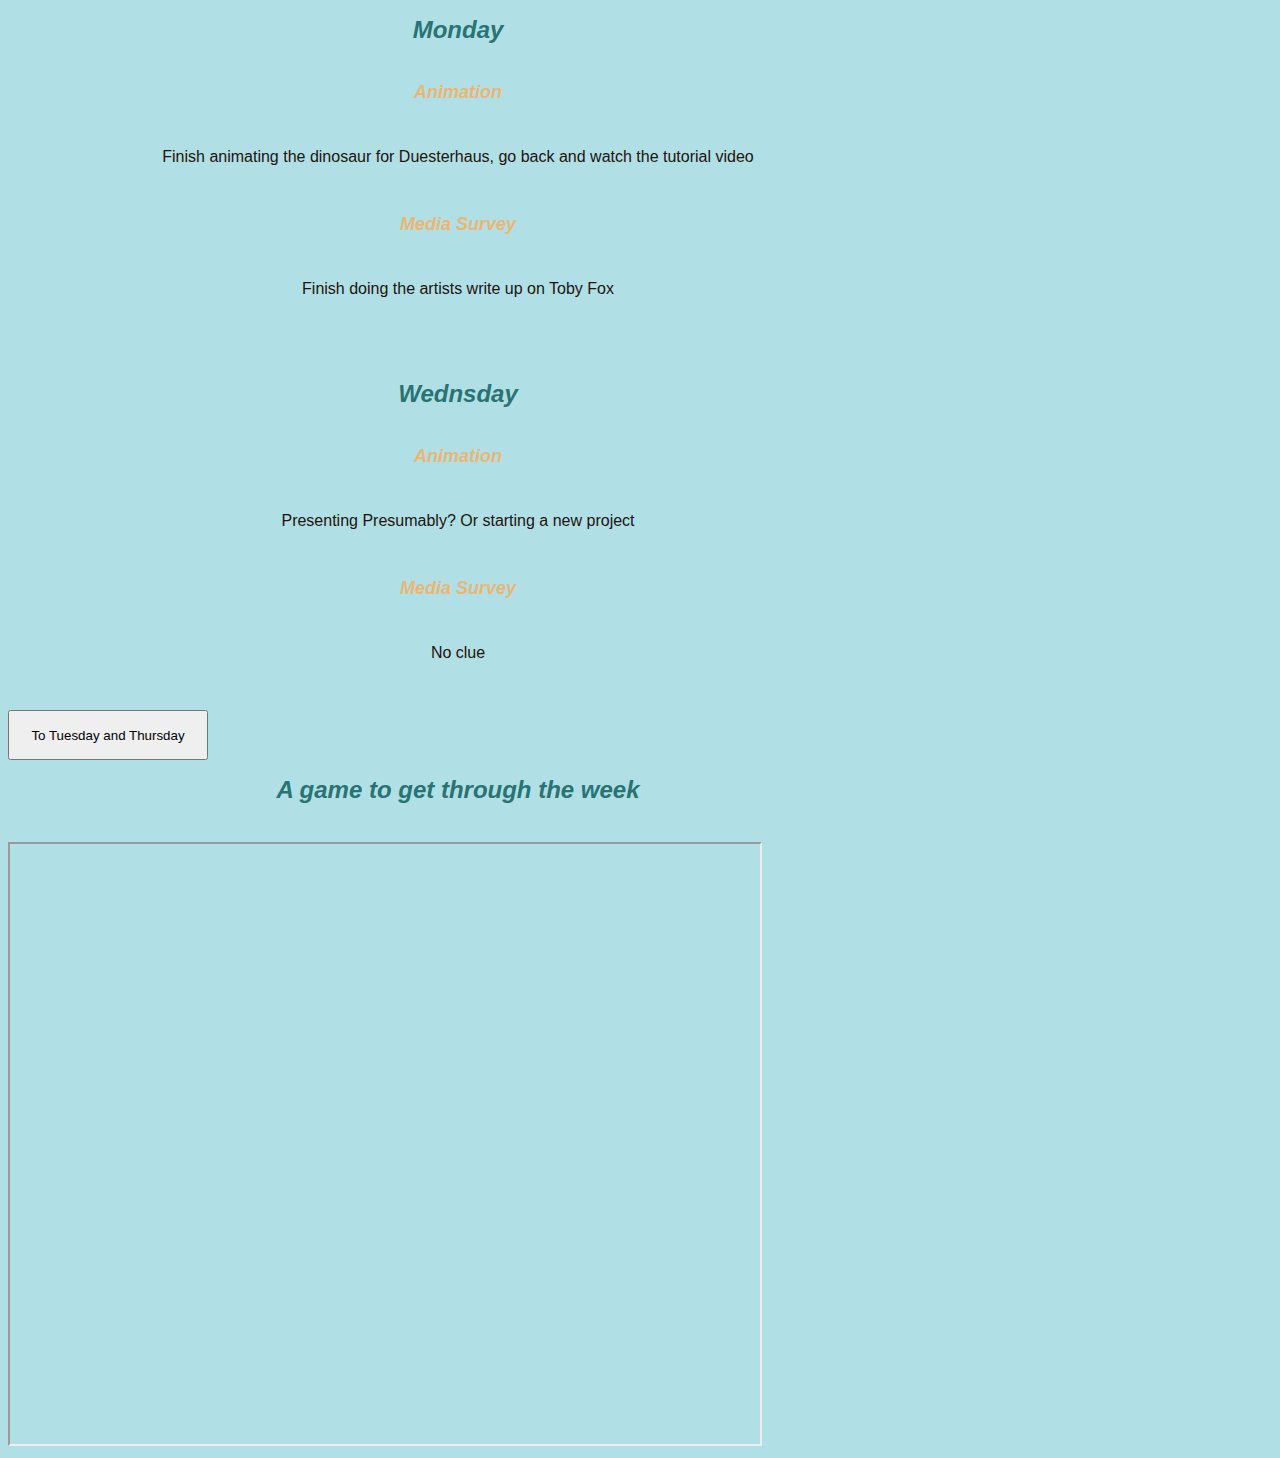
<file: Creative_Code_root/pages/index.html>
<!DOCTYPE html>
<html>
    
    <head>
        <meta charset="utf-8">
        <meta http-equiv="X-UA-Compatible" content="IE=edge">
        <title>To Do List </title>
        <meta name="description" content="something">
        <meta name="viewport" content="width=device-width, initial-scale=1.0">
        <link rel="stylesheet" href="stylesheet.css">
    </head>
    
        <body style="background-color:powderblue;">
            
        <h1> Monday</h1>
            <h2>Animation</h2>
                <p>Finish animating the dinosaur for Duesterhaus,  go back and watch the tutorial video</p>
            <h2>Media Survey</h2>
                <p>Finish doing the artists write up on Toby Fox</p>   
        <br>
        <h1>Wednsday</h1>
            <h2>Animation</h2>
                <p>Presenting Presumably? Or starting a new project</p>
            <h2>Media Survey</h2>
                <p>No clue </p>
            <a href= "page2.html">
                <button>To Tuesday and Thursday</button>
            </a>
        <h1>A game to get through the week</h1>
            <div id="game">
                        <iframe src="https://preview.p5js.org/kennedpatterson/embed/aSXXBGXbK"></iframe> 
            </div>
    
    
    </body>
</html>
</file>
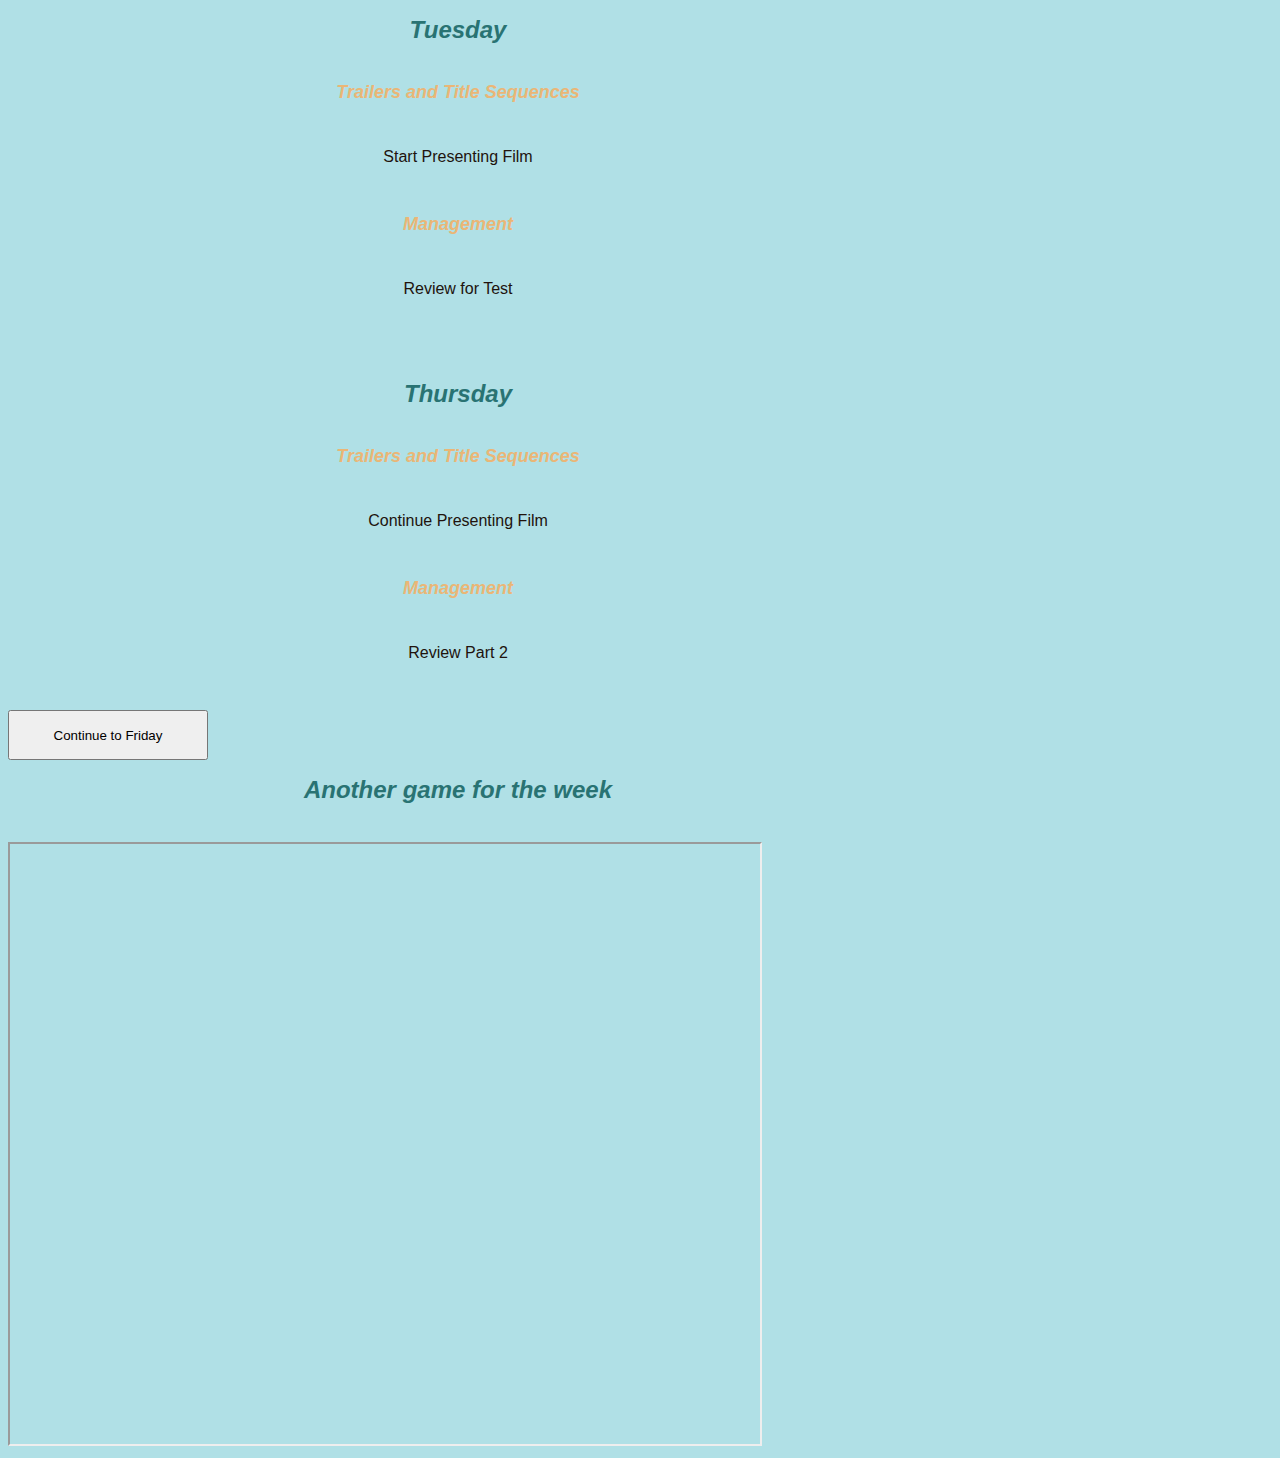
<file: Creative_Code_root/pages/page2.html>
<!DOCTYPE html>
<html>
    
    <head>
        <meta charset="utf-8">
        <meta http-equiv="X-UA-Compatible" content="IE=edge">
        <title>Tuesday and Thursday </title>
        <meta name="description" content="something">
        <meta name="viewport" content="width=device-width, initial-scale=1.0">
        <link rel="stylesheet" href="stylesheet.css">
    </head>
    <body style="background-color:powderblue;">
    
        <h1> Tuesday</h1>
            <h2>Trailers and Title Sequences</h2>
                <p>Start Presenting Film</p>
            <h2>Management</h2>
                <p>Review for Test</p>   
        <br>
        <h1>Thursday</h1>
            <h2>Trailers and Title Sequences</h2>
                <p>Continue Presenting Film</p>
            <h2>Management</h2>
                <p>Review Part 2</p>
    
    <a href="page3.html"><button>Continue to Friday</button></a>
        <h1> Another game for the week</h1>
         <div id="game">
                        <iframe src="https://preview.p5js.org/kennedpatterson/embed/aSXXBGXbK"></iframe> 
            </div>
    
    </body>
</html>
</file>
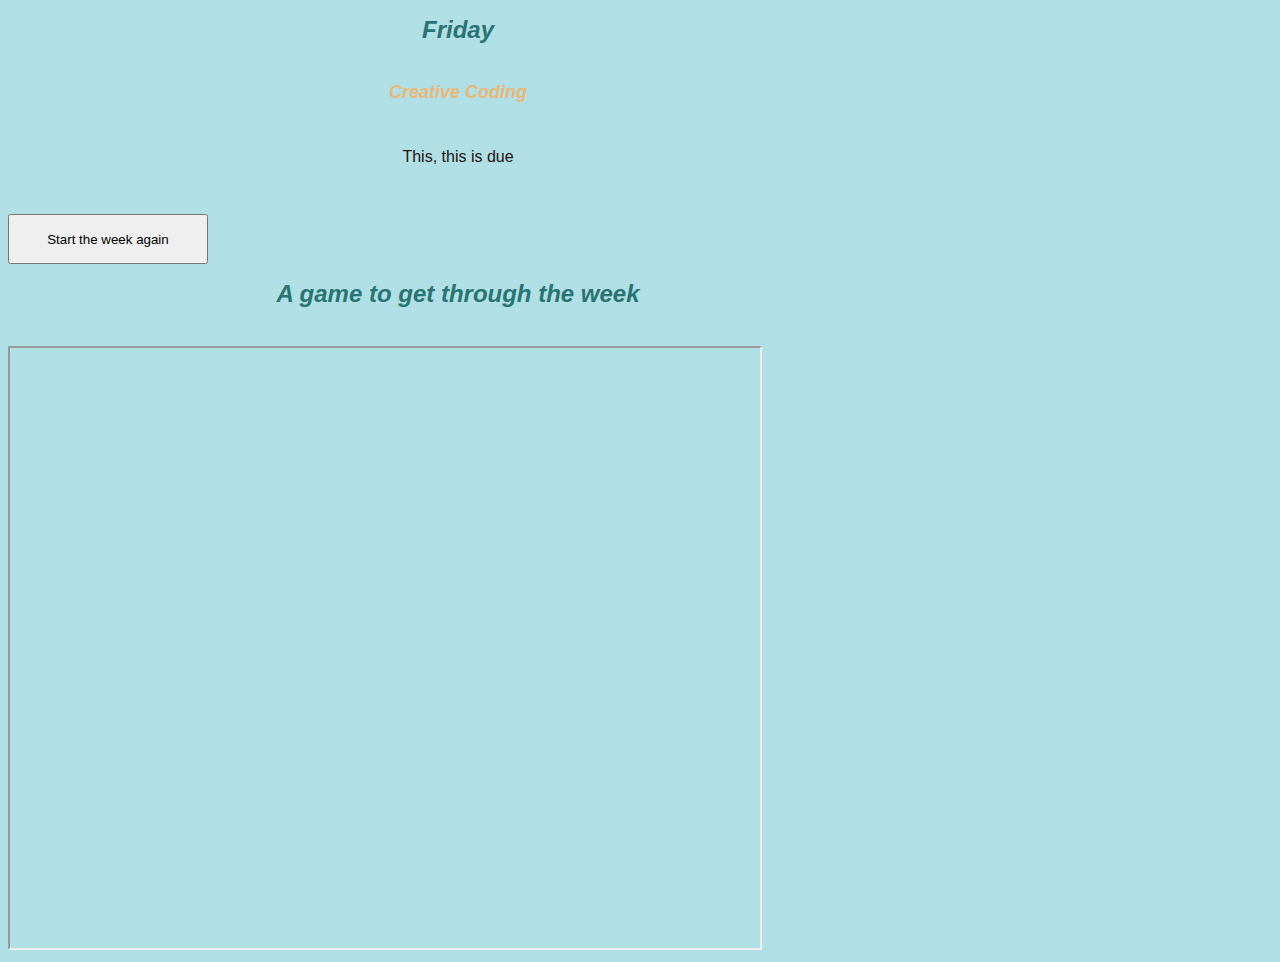
<file: Creative_Code_root/pages/page3.html>
<!DOCTYPE html>
<html>
    
    <head>
        <meta charset="utf-8">
        <meta http-equiv="X-UA-Compatible" content="IE=edge">
        <title>Friday </title>
        <meta name="description" content="something">
        <meta name="viewport" content="width=device-width, initial-scale=1.0">
        <link rel="stylesheet" href="stylesheet.css">
    </head>
  <body style="background-color:powderblue;">
            
        <h1> Friday</h1>
            <h2>Creative Coding</h2>
                <p>This, this is due</p>
            
            <a href= "index.html"><button>Start the week again</button></a>
        <h1>A game to get through the week</h1>
      <div id="game">
                        <iframe src="https://preview.p5js.org/kennedpatterson/embed/aSXXBGXbK"></iframe> 
            </div>
    
    </body>
</html>
</file>
<file: Creative_Code_root/pages/stylesheet.css>
html{font-family: 'Work Sans', sans-serif;

}
h1{
    color:#297373;
    font-style: italic;
    font-size: x-large;
    border-bottom: #297373;
    clear: both;
    width: 900px;
    height: 50px;
    text-align: center
}
h2{ 
    color:#eab676;
    font-style: italic;
    font-size: large;
    clear:both;
    width: 900px;
    height: 50px;
    text-align: center  
}
h4{
    color:#eeeee4;
    font-style: normal;
    font-size: normal;
    clear: both;
    width: 900px;
    height: 50px;
    text-align: center 
    
}
p{
    color:#21130d;
    font-style: normal;
    font-size: normal;
    clear: both;
    width: 900px;
    height: 50px;
    text-align: center;
}
button{
    
    font-style: normal;
    font-size: normal;
    clear: both;
    width: 200px;
    height: 50px;
    align-self: auto;
    
}
iframe{
    width: 600px;
    height: 600px;
    padding-left: 150px;
    align-content: center;
}
</file>
